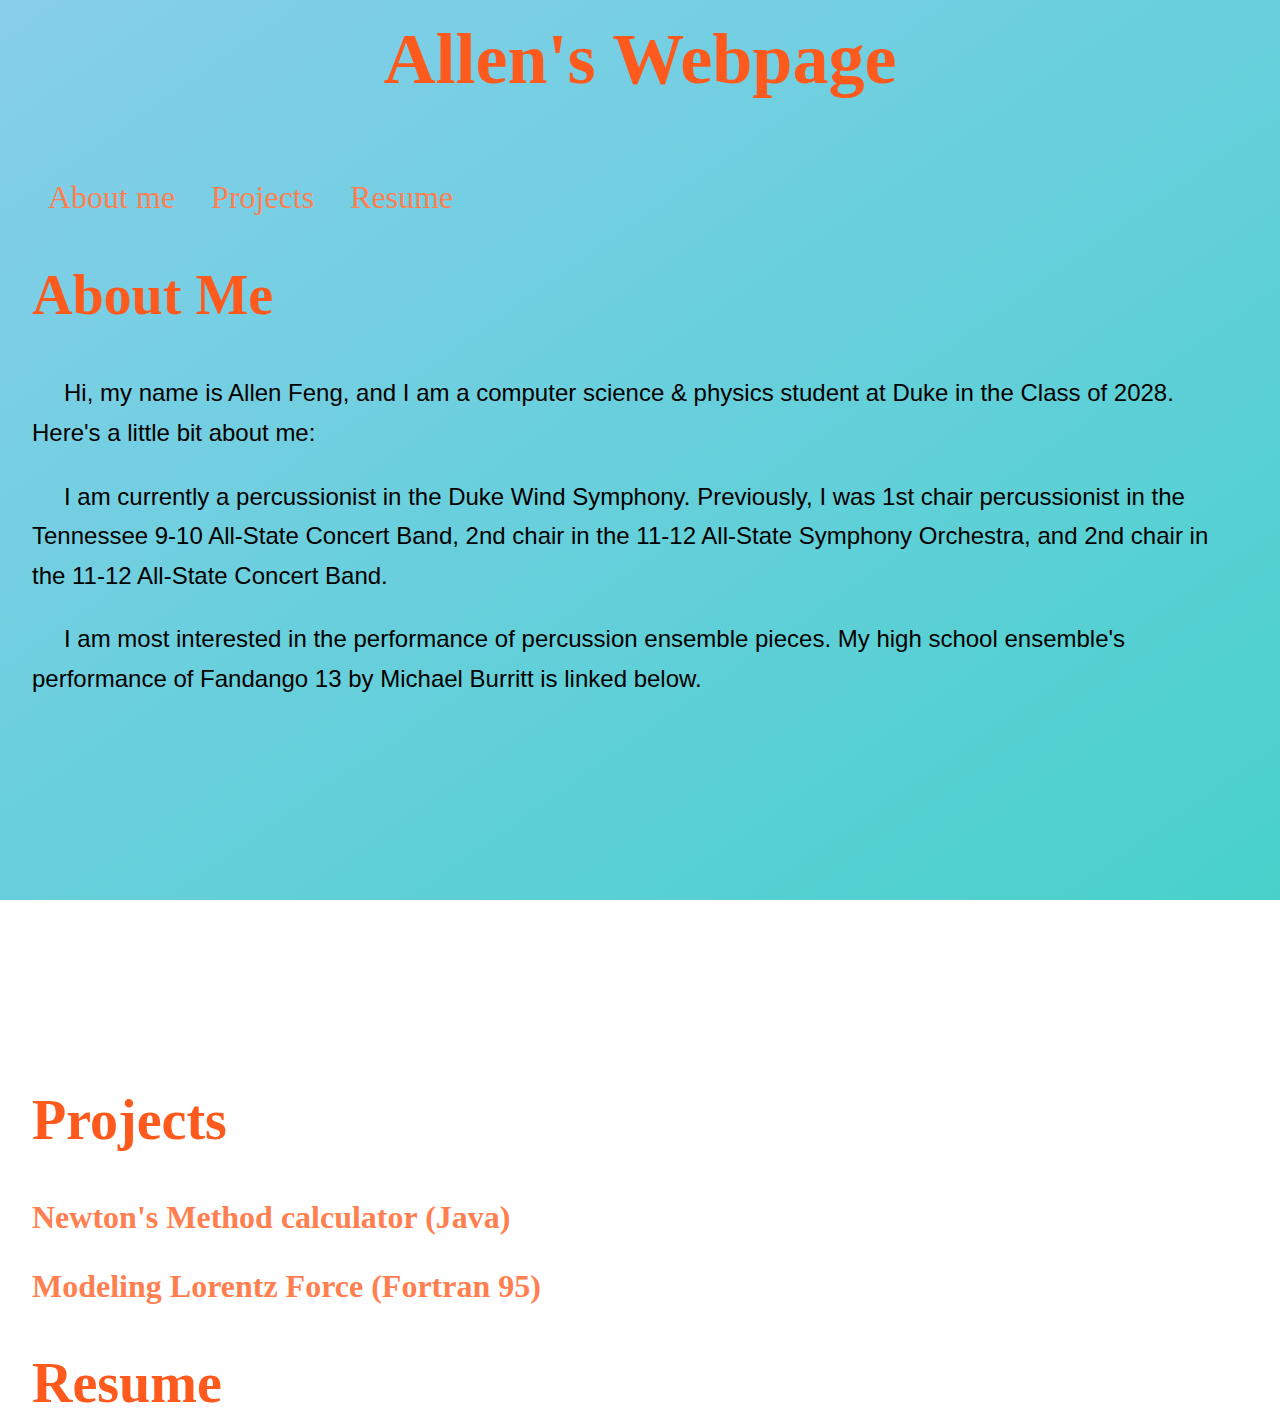
<file: index.html>
<!DOCTYPE html>
<html lang="en">
    <head>
        <meta charset="UTF-8">
        <meta name="viewport" content="width=device-width, initial-scale=1.0">
        <title>Allen's Webpage</title>
        <link rel="stylesheet" href="style.css">
    </head>
    
    <script>
        // Ensure the page starts at the top
        window.addEventListener('load', () => {
            window.scrollTo(0, 0);
        });
    </script>

    <body>
        <header>
            <h1>Allen's Webpage</h1>
        </header>
        
        <div class = "topnav">
            <a href = "#About me">About me</a>
            <a href = "#Projects">Projects</a>
            <a href = "#Resume">Resume</a>
        </div>

        <div id="About me"></div>
            <h2>About Me</h2>
            <p>Hi, my name is Allen Feng, and I am a computer science & physics student at Duke in the Class of 2028. Here's a little bit about me: </p>
            <p>I am currently a percussionist in the Duke Wind Symphony. Previously, I was 1st chair percussionist in the Tennessee 9-10 All-State Concert Band, 2nd chair in the 11-12 All-State Symphony Orchestra, and 2nd chair in the 11-12 All-State Concert Band.</p>
            <p>I am most interested in the performance of percussion ensemble pieces. My high school ensemble's performance of Fandango 13 by Michael Burritt is linked below. </p>
            <iframe width="560" height="315"
            src="https://www.youtube.com/embed/HWBbhgkxm6w?si=N-OaHBPJCTXQbFvK" title="YouTube video player" frameborder="0"
            allow="accelerometer; autoplay; clipboard-write; encrypted-media; gyroscope; picture-in-picture; web-share"
            loading = "lazy" referrerpolicy="strict-origin-when-cross-origin" allowfullscreen></iframe>

            <p></p>
        </div>

        <div id="Projects">
            <h2>Projects</h2>
            <h3>Newton's Method calculator (Java)</h3>
            <h3>Modeling Lorentz Force (Fortran 95)</h3>
        </div>

        <div id="Resume">
            <h2>Resume</h2>
        </div>

        <footer>
            
        </footer>
    </body>
</html>
</file>
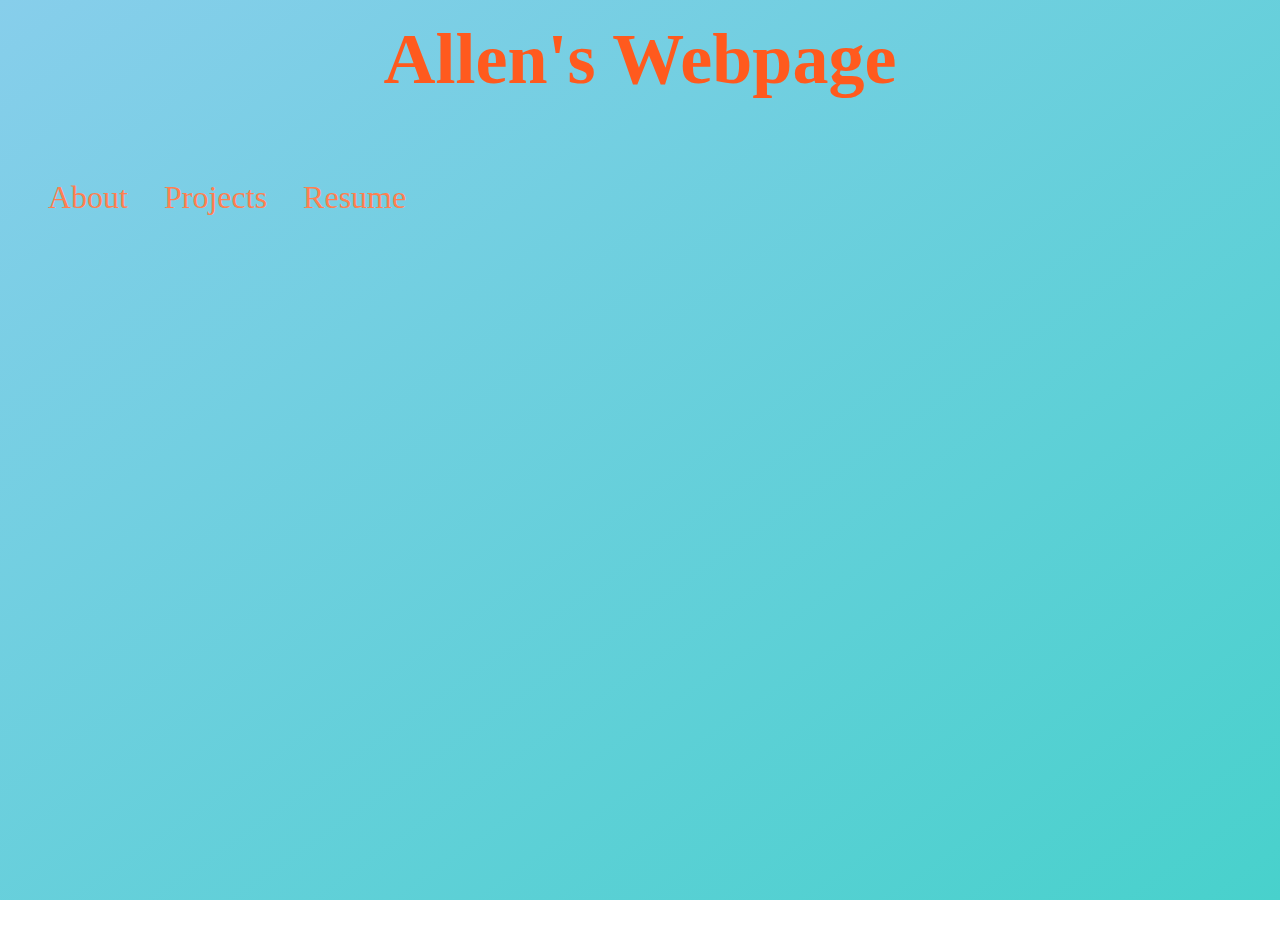
<file: calculator.html>
<!DOCTYPE html>

<html lang="en">
    <head>
        <meta charset="UTF-8">
        <meta name="viewport" content="width=device-width, initial-scale=1.0">
        <title>Allen's Webpage</title>
        <link rel="stylesheet" href="style.css">
    </head>

    <body>
        <header>
            <h1>Allen's Webpage</h1>
        </header>
        
        <div class = "topnav">
            <a href = "index.html">About</a>
            <a href = "projects.html">Projects</a>
            <a href = "resume.html">Resume</a>
        </div>

        
    </body>
</html>
</file>
<file: style.css>
@keyframes slideDown {
    from {
        transform: translateY(-30px);
    }
    to {
        transform: translateY(0px)
    }
}

html, body {
    height: 100%;
    margin: 0;
    padding: 0;
}

html {
    scroll-behavior: smooth;
    padding-left: 2rem;
}

body {
    min-height: 100vh;
    padding-right: calc(100vw - 100%);
    background-image: linear-gradient(to bottom right, skyblue, mediumturquoise);
    background-repeat: no-repeat;
    background-attachment: fixed;
}

h1 {
    /**/
    transform: translateY(-30px);
    animation: slideDown 1s ease 0s 1 normal forwards;
    will-change: transform;
    white-space: nowrap;
    text-align: center;
    color: rgb(255, 90, 30);
    font-size: 72px;
    font-family: "Times New Roman", serif;
}

h2 {
    color: rgb(255, 90, 30);
    font-size: 56px;
}

h3 {
    color: coral;
    font-size: 32px;
}

p {
    text-indent: 2rem;
    color: black;
    line-height: 165%;
    font-size: 24px;
    font-family: 'Trebuchet MS', 'Lucida Sans Unicode', 'Lucida Grande', 'Lucida Sans', Arial, sans-serif;
}

.topnav a {
    text-align: center;
    padding: 14px 16px;
    overflow: hidden;
    color: coral;
    text-indent: 2rem;
    text-decoration: none;
    font-size: 32px;
}
</file>
